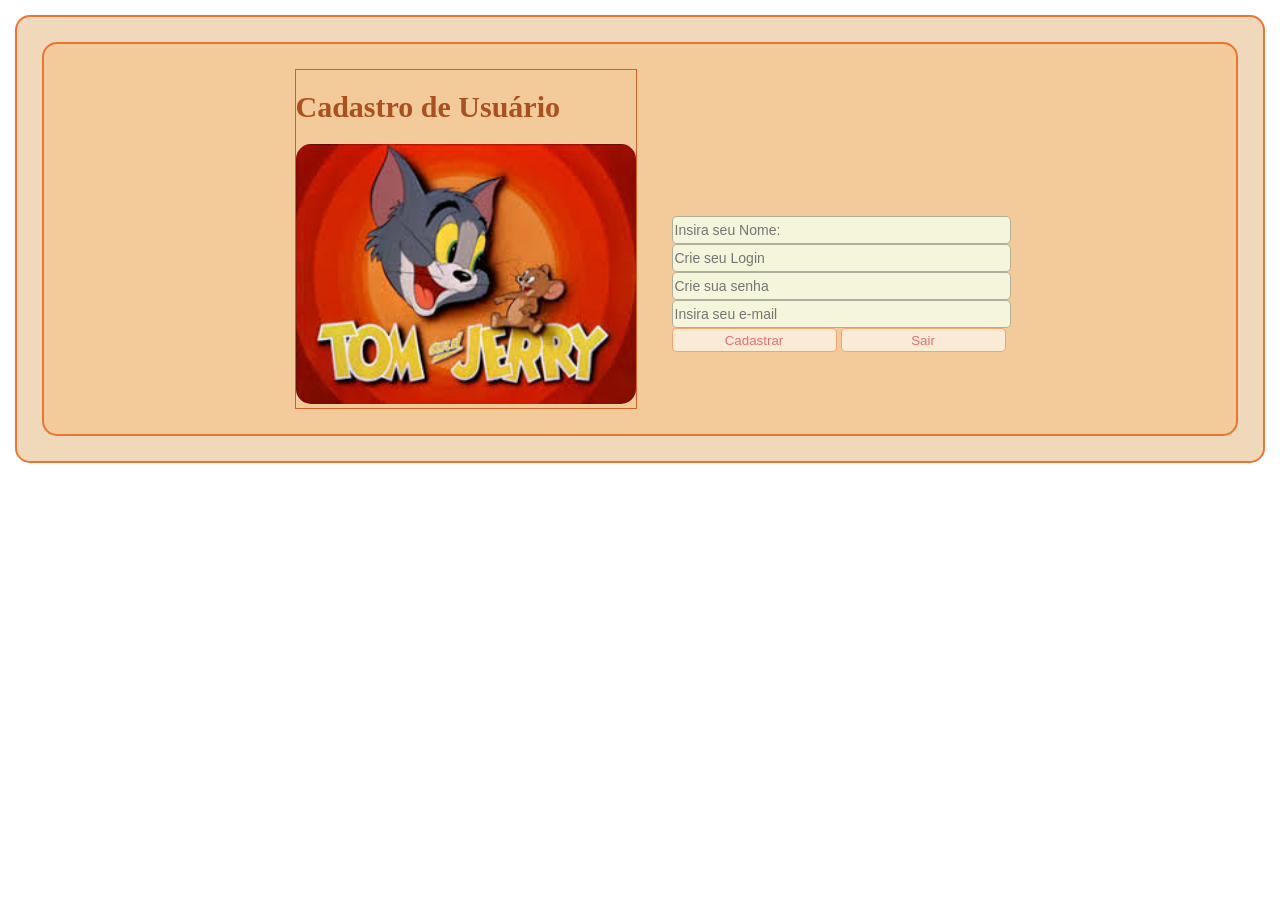
<file: cartoon/index.html>
<!DOCTYPE html>
<html lang="pt-br">

<head>
    <meta charset="UTF-8">
    <meta name="viewport" content="width=device-width, initial-scale=1.0">
    <link rel="stylesheet" href="css/estilo.css">
    <title>Tom&Jerry</title>
</head>

<body>
    <div class="container">

        <div class="main-cartoon">
            <div class="elemento-cartoon">
                <h1>Cadastro de Usuário</h1>
                <img src="img/tom.png" alt="Tom&Jerry" class="tom-cartoon">
            </div>
            <div class="form-cartoon">
                <input type="text" id="nome" placeholder="Insira seu Nome: " class="box-cartoon">
                <input type="text" id="login" placeholder="Crie seu Login" class="box-cartoon">
                <input type="text" id="senha" placeholder="Crie sua senha" class="box-cartoon">
                <input type="text" id="email" placeholder="Insira seu e-mail" class="box-cartoon">

                <div class="btn-cartoon">
                    <button type="button" class="botao-cartoon">Cadastrar</button>
                    <button type="button" class="botao-cartoon">Sair</button>
                </div>
            </div>
        </div>



    </div>
</body>

</html>
</file>
<file: cartoon/css/estilo.css>
body{
    margin: 0;
    border: 0;
}

h1{
font-size: 30px;
font-family: Georgia, 'Times New Roman', Times, serif;
font-weight: bolder;
color:rgb(171, 80, 31)
}

.container{
    margin: 15px;
    border: 2px solid rgb(237, 115, 49);
    border-radius: 15px;
    background-color: rgb(240, 216, 187);
}

.main-cartoon{
    margin: 25px;
    border: 2px solid rgb(237, 115, 49);
    border-radius: 15px;
    background-color: rgb(243, 203, 155);
    padding-left: 400px;
    padding-right: 400px;
    display: flex;
    flex-direction: row;
    align-items: center;
    justify-content: center;
}

.elemento-cartoon{
    margin: 25px;
    border: 1px solid rgb(206, 99, 42);
}

.tom-cartoon{
    width: 340px;
    height: 260px;
    border-radius: 15px;
}

.form-cartoon{
    padding-top: 90px;
    padding-left: 10px;
    display: flex;
    flex-direction: column;
}

.box-cartoon{
    width: 333px;
    height: 24px;
    font-size: 14px;
    border-radius: 5px;
    background-color: beige;
    gap: 7px;
    border: 1px solid rgba(0, 0, 0, 0.285);
}

.btn-cartoon{

}

.botao-cartoon{
    width: 165px;
    height: 24px;
    color: rgb(227, 112, 112);
    background-color: antiquewhite;
    border-radius: 5px;
    border: 1px solid rgba(237, 115, 49, 0.589)
}
</file>
